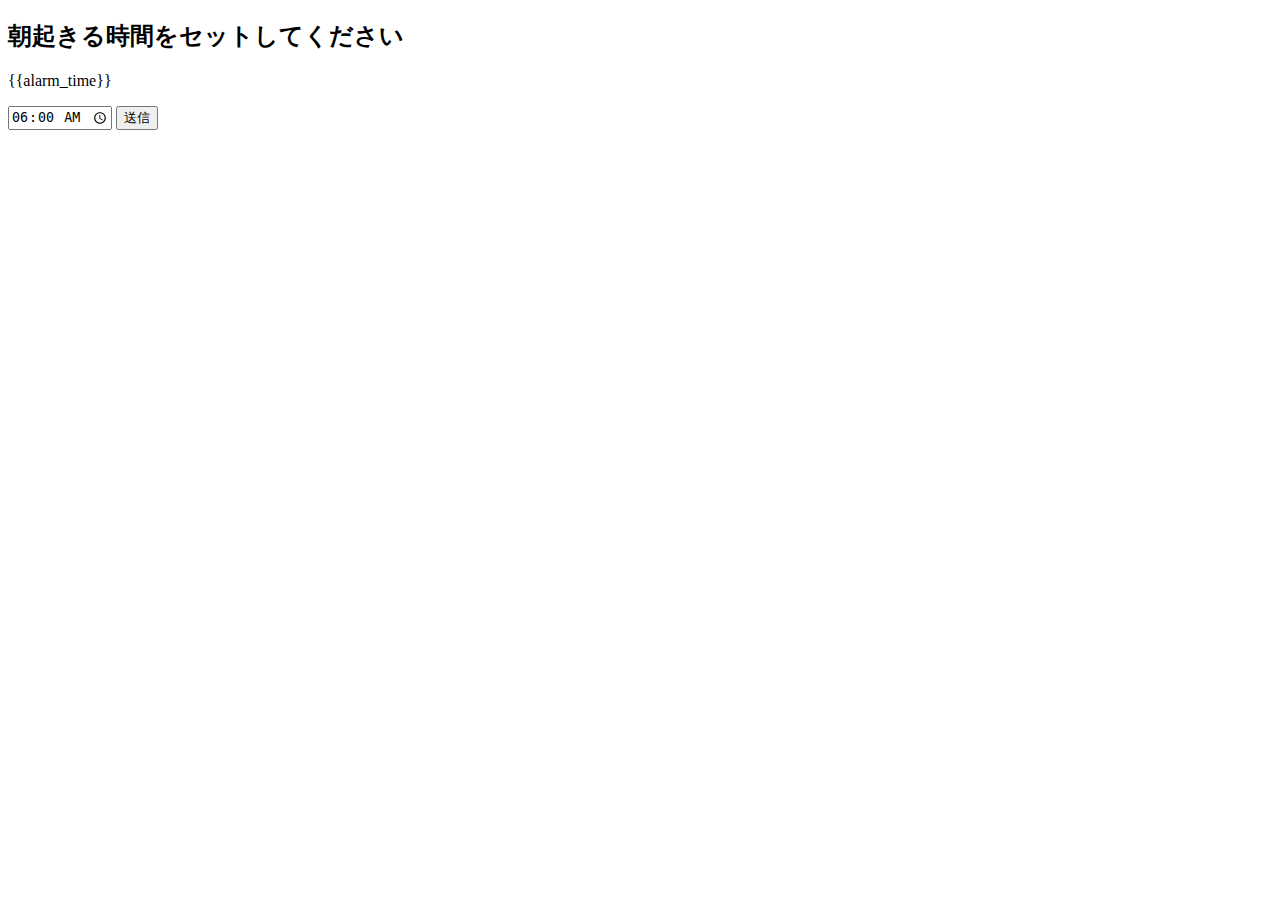
<file: alarm/templates/index.html>
<!DOCTYPE html>
<html lang="ja">

<head>
    <meta charset="UTF-8">
    <title>Title</title>
</head>

<body>
    
    <h2>朝起きる時間をセットしてください</h2>
    <p>{{alarm_time}}</p>
    <form action="/" method="POST" enctype="multipart/form-data">
        <div>
            <input type="time" name="alarm_time" value="06:00">
            <input type="submit" value="送信">
        </div>
    </form>

</body>

</html>
</file>
